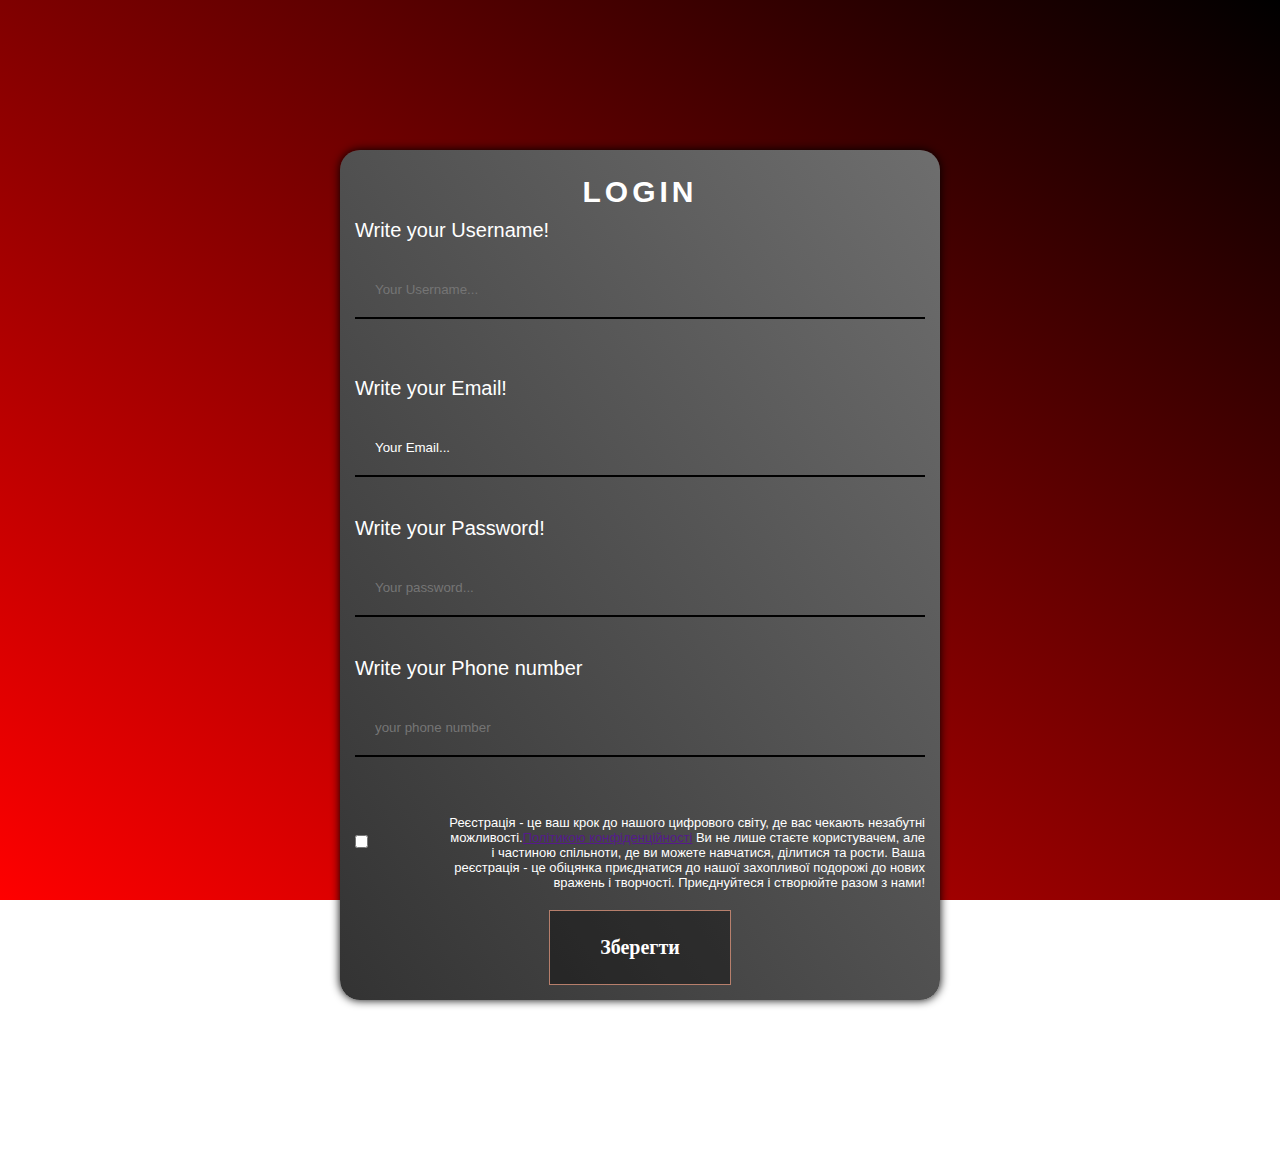
<file: index.html>
<!DOCTYPE html>
<html lang="en">
<head>
    <meta charset="UTF-8">
    <meta name="viewport" content="width=device-width, initial-scale=1.0">
    <link rel="stylesheet" href="./style.css">
    <title>Document</title>
</head>
<body>
    <form class="form" action="">
        <h1 class="form__title">LOGIN</h1>
        <label  class="form__lable">Write your Username!</label>
        <input type="name" class="form__name" id="username" placeholder="Your Username..." name="" id="">
        <div class="form__modalka_name">Lorem ipsum dolor, sit amet consectetur adipisicing elit. Cumque, delectus!
            <button type="button" class="modal__x">X</button>
        </div>
        <label class="form__lable" for="">Write your Email!</label>
        <input class="form__email" placeholder="Your Email..." type="email">
        <div class="form__modalka_email">Lorem ipsum dolor sit amet.
            <button type="button" class="modal__x">X</button>
        </div>
        <label class="form__lable" for="">Write your Password!</label>
        <input class="form__pas" placeholder="Your password..." type="password">
        <div class="form__modalka_password">Lorem ipsum dolor sit amet consectetur, adipisicing elit. Ut, officia.
            <button type="button" class="modal__x">X</button>
        </div>
        <label for="" class="form__lable">Write your Phone number</label>
        <input type="tel" class="form__number" placeholder="your phone number">
        <div class="form__modalka_tel">Lorem ipsum dolor sit amet consectetur adipisicing elit. Mollitia, inventore!
            <button type="button" class="modal__x">X</button>
        </div>
        <div class="form__register">
                <input class="form__checked" type="checkbox" id="modal">
                <div class="form__modalka_checkbox">
                    Lorem, ipsum dolor.
                    <button type="button" class="modal__x">X</button>
                </div>
                <label class="form__lable" for="modal">
                    Реєстрація - це ваш крок до нашого цифрового світу, де вас чекають незабутні можливості.<a href="">Політикою
                        конфіденційності</a> Ви не лише стаєте користувачем, але і частиною спільноти, де ви можете навчатися, ділитися
                    та рости. Ваша реєстрація -
                    це обіцянка приєднатися до нашої захопливої подорожі до нових вражень і творчості. Приєднуйтеся і створюйте разом з
                    нами!
                </label>
            </div>
        
        
        <button class="form__btn" type="button">Зберегти</button>
    </form>



    
    <script src="./scriptform.js"></script>
</body>
</html>
</file>
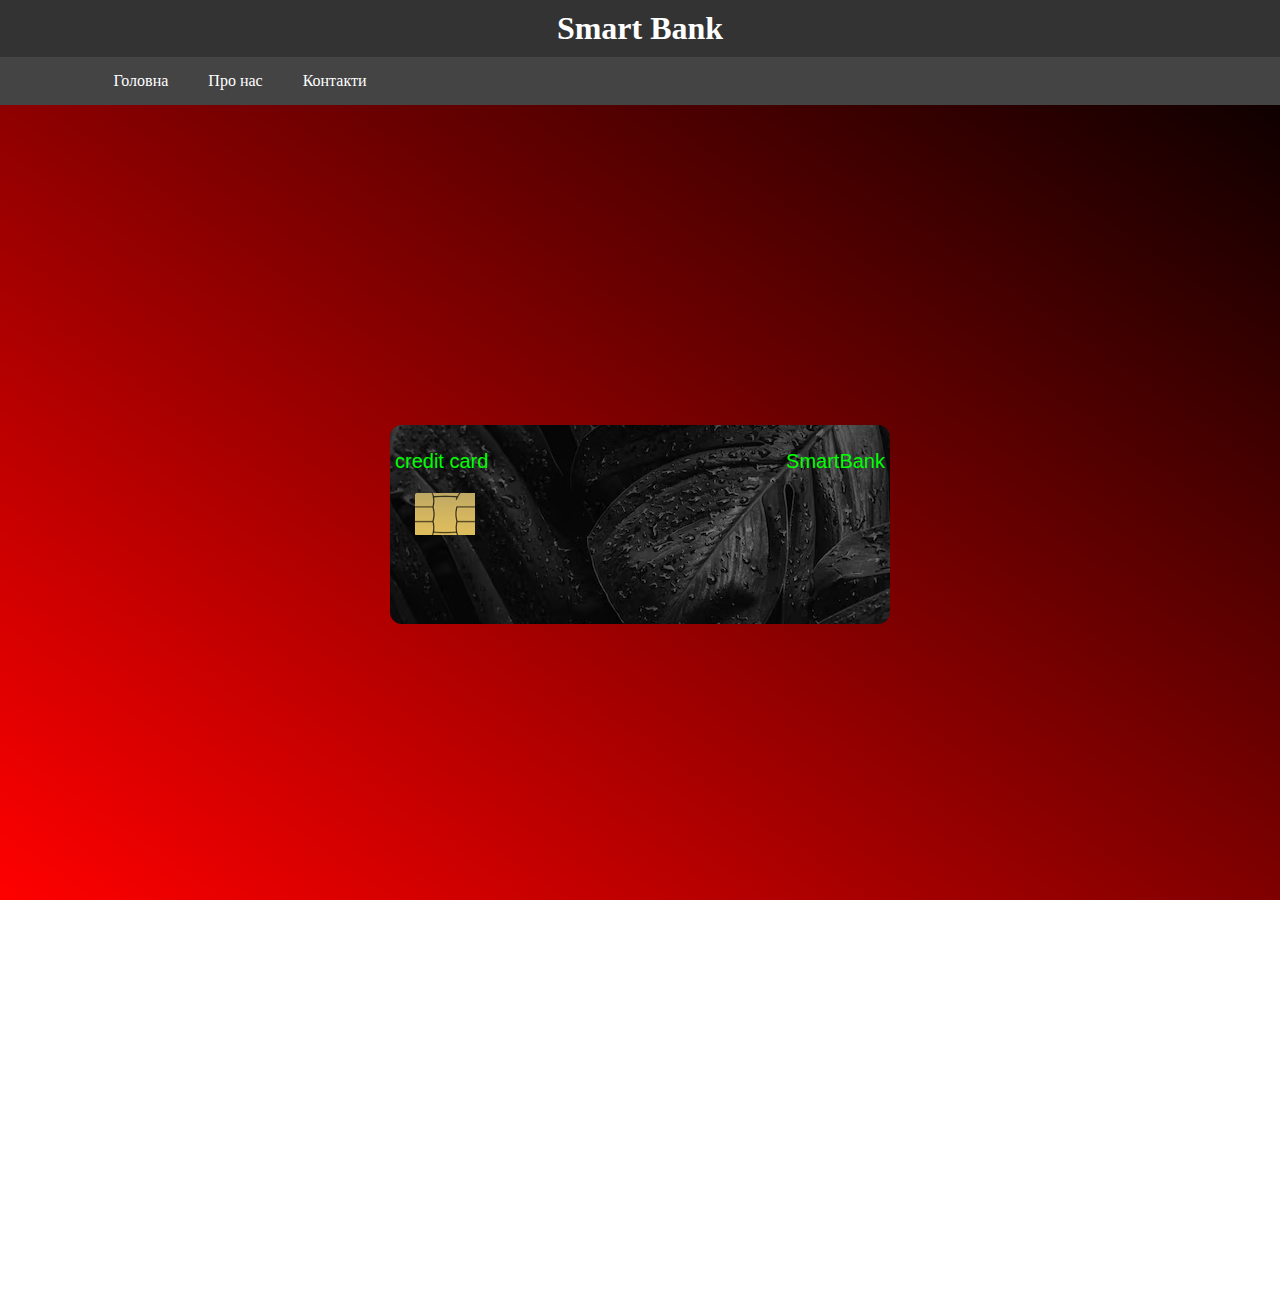
<file: bank.html>
<!DOCTYPE html>
<html lang="en">
<head>
    <meta charset="UTF-8">
    <meta name="viewport" content="width=device-width, initial-scale=1.0">
    <link rel="stylesheet" href="style.css">
    <link rel="preconnect" href="https://fonts.googleapis.com">
    <link rel="preconnect" href="https://fonts.gstatic.com" crossorigin>
    <link href="https://fonts.googleapis.com/css2?family=Agbalumo&family=Playfair+Display&family=Russo+One&display=swap"
        rel="stylesheet">
    <title>Bank</title>
</head>
<body>
    <header>
        <h1>Smart Bank</h1>
                
    </header>

    <nav>
        <a href="#">Головна</a>
        <a href="#">Про нас</a>
        <a href="#">Контакти</a>
    <button class="form__username" type="button"></button>
    </nav>
    <main class="bank_all">
        <div class="modal__blok">
            <p>kapec you have credit card</p>
            <br>
            <button class="modal__x">X</button>
        </div>
<div class="card">
    <div class="card__main">
        <div class="card__top">
            <p>credit card</p>
            <p>SmartBank</p>
        </div>
        <div class="card__chip">
            <img src="./img/cardship.png" alt="" width="60px">
        </div>
        <p class="card__number"></p>
        <div class="card__data">
            <p class="card__cv"></p>
            <p class="card__date"></p>
        </div>
        <div class="card__name-div">
            <p  class="card__name"></p>
        
            <p class="card__surname"></p>
        </div>
    </div>
</div>
<!-- card__form -->
<form action="" class="form_2">
    <div class="form__block">
        <label for="" class="form__block-label">Отримати свій унікальний номер картки</label>
        <button class="form__block-button">Отримати</button>
    </div>
    <div class="form__block">
        <label for="" class="form__block-label">Отримати свій унікальний CVV код</label>
        <button class="form__block-cvv">Отримати</button>
    </div>
    <div class="form__block">
        <label for="" class="form__block-label">Дата отримання</label>
        <input type="date" class="form__block-date">
    </div>
    <div class="form__block">
        <label for="" class="form__block-label">Ім'я</label>
        <input type="text" class="form__block-name">
    </div>
    <div class="form__block">
        <label for="" class="form__block-label">Прізвище</label>
        <input type="text" class="form__block-surname">
    </div>
    <div class="form__register">
        <input class="form__checked" type="checkbox" id="modal">
        <label class="form__lable" for="modal">
            Реєстрація - це ваш крок до нашого цифрового світу, де вас чекають незабутні можливості.<a href="">Політикою
                конфіденційності</a> Ви не лише стаєте користувачем, але і частиною спільноти, де ви можете навчатися,
            ділитися
            та рости. Ваша реєстрація -
            це обіцянка приєднатися до нашої захопливої подорожі до нових вражень і творчості. Приєднуйтеся і створюйте
            разом з
            нами!
        </label>
    </div>
    <button class="form__btn_Two" type="button">Зберегти</button>
</form>
<div class="info__of_BANK">
   <p>Онлайн-банк представляет собой инновационное направление в сфере финансовых услуг, где традиционные банковские операции
осуществляются через интернет-платформы и мобильные приложения. Этот формат банковского обслуживания становится все
более популярным благодаря своей удобной и доступной природе. Вот несколько ключевых аспектов онлайн-банкинга:

**1. Доступность 24/7:**
Онлайн-банкинг позволяет клиентам проводить операции в любое время суток из любой точки мира. Это особенно удобно для
тех, кто ценит гибкость и свободу в управлении своими финансами.

**2. Электронные платежи:**
Онлайн-банкинг предоставляет возможность быстро и безопасно осуществлять электронные переводы, оплату счетов и другие
платежи. Это сокращает необходимость посещения физических отделений и экономит время клиентов.

**3. Мобильные приложения:**
Многие онлайн-банки предлагают интуитивно понятные мобильные приложения, которые обеспечивают простой и удобный доступ к
финансовым услугам. Клиенты могут контролировать свои счета, получать уведомления и совершать операции прямо с
мобильного устройства.

**4. Безопасность:**
Онлайн-банкинг акцентирует внимание на безопасности транзакций. Многие банки используют двухфакторную аутентификацию,
шифрование данных и другие технологии для обеспечения конфиденциальности и защиты от мошенничества.

**5. Онлайн-консультации:**
Некоторые онлайн-банки предоставляют возможность получения консультаций онлайн через чаты или видеозвонки. Это позволяет
клиентам получать поддержку и ответы на свои вопросы без посещения банковского филиала.

**6. Интеграция с новыми технологиями:**
Онлайн-банки активно внедряют новые технологии, такие как искусственный интеллект и машинное обучение, для улучшения
предоставляемых услуг. Автоматизация процессов также содействует повышению эффективности операций.

Онлайн-банкинг становится неотъемлемой частью современной финансовой индустрии, предоставляя клиентам удобство,
безопасность и инновации в управлении их финансами.
</p> 
</div>

    </main>
    
    <script src="./scriptbank.js"></script>
</body>
</html>
</file>
<file: style.css>
* {
    margin: 0;
    padding: 0;
    border: 0;
    outline: 0;
    list-style: none;
    box-sizing: border-box;
}



body {
    background: linear-gradient(to left bottom, #000, #ff0000);
    background-size: cover;
    background-repeat: no-repeat;
    background-position: center;
    background-attachment: fixed;
}

.form {
    max-width: 600px;
    padding: 30px;
    margin: 150px auto;
    display: flex;
    flex-direction: column;
    border-radius: 20px;
    box-shadow: 0 0 10px #000;
    background-color: #00000067;
}
.form__modalka_email{
    background-color: #00ff00;
    border: 1px solid #af0000;
    opacity: 0;
    transition: 0.7s;
}
.form__modalka_tel {
    background-color: #00ff00;
    border: 1px solid #af0000;
    opacity: 0;
    transition: 0.7s;
}
.form__modalka_password {
    background-color: #00ff00;
    border: 1px solid #af0000;
    opacity: 0;
    transition: 0.7s;
}
.form__modalka_checkbox{
    background-color: #00ff00;
        border: 1px solid #af0000;
        opacity: 0;
        transition: 0.7s;
}
.form__modalka_name {
    background-color: #00ff00;
    border: 1px solid #af0000;
    opacity: 0;
    transition: 0.7s;
}
.form__modalka_email.open{
    opacity: 1;
    box-shadow: 1px 1px 10px #ff0000;
        transition: 0.7s;
}
.form__modalka_checkbox.open{
    opacity: 1;
        box-shadow: 1px 1px 10px #ff0000;
        transition: 0.7s;
}
.form__modalka_tel.open{
    opacity: 1;
    box-shadow: 1px 1px 10px #ff0000;
        transition: 0.7s;
}
.form__modalka_password.open{
    opacity: 1;
    box-shadow: 1px 1px 10px #ff0000;
        transition: 0.7s;
}
.form__modalka_name.open{
    opacity: 1;
    box-shadow: 1px 1px 10px #ff0000;
        transition: 0.7s;
}

.form__title {
    color: #fff;
    font-size: 30px;
    letter-spacing: 4px;
    padding: 10px;
    font-family: 'Segoe UI', Tahoma, Geneva, Verdana, sans-serif;
    text-align: center;
}

.form__lable {
    color: #fff;
    font-size: 20px;
    margin: 0 0 20px 0;
    font-family: Arial, Helvetica, sans-serif;
}

.form__email {
    transition: 0.7s;
    padding: 20px;
    color: #fff;
    margin: 0 0 20px 0;
    background-color: transparent;
    border-bottom: 2px solid #000;
}

.form__pas {
    transition: 0.7s;
    padding: 20px;
    color: #fff;
    margin: 0 0 20px 0;
    background-color: transparent;
    border-bottom: 2px solid #000;
}
.form__number{
    transition: 0.7s;
        padding: 20px;
        color: #fff;
        margin: 0 0 20px 0;
        background-color: transparent;
        border-bottom: 2px solid #000;
}
.form__number:focus{
border: 1px solid rgba(109, 158, 227, 0.47);
    border-radius: 20px;
    background-color: #00000036
}
.form__pas:focus {
    border: 1px solid rgba(109, 158, 227, 0.47);
    border-radius: 20px;
    background-color: #00000036
}


.form__email:focus {
    border: 1px solid rgba(109, 158, 227, 0.47);
    border-radius: 20px;
    background-color: #00000036
}

.form__email::placeholder {
    color: #fff;
}

.form__btn {
    padding: 25px 50px 25px 50px;
    background-color: #0000005e;
    border: 1px solid rgba(234, 158, 132, 0.733);
    font-size: 20px;
    color: #fff;
    font-weight: 600;
    align-self: center;
    cursor: pointer;
    transition: 0.7s;
    font-family: Cambria, Cochin, Georgia, Times, 'Times New Roman', serif;
}

.form__btn:hover {
    transform: scale(1.1);
    border: 1px solid rgba(132, 210, 234, 0.664);
    background-color: #00000036;
}
.form__phone::placeholder {
    color: #fff;
}
.form__name{
    transition: 0.7s;
        padding: 20px;
        color: #fff;
        margin: 0 0 20px 0;
        background-color: transparent;
        border-bottom: 2px solid #000;
    }
.form__name:focus {
    border: 1px solid rgba(109, 158, 227, 0.47);
    border-radius: 20px;
    background-color: #00000036}
.form__name.active{
    box-shadow: 1px 1px 10px #00ff00;
    transition: 0.7s;
}
.form__name.deactive{
    box-shadow: 1px 1px 10px #ff0000;
    transition: 0.7s;}
.form__pas.active {
    box-shadow: 1px 1px 10px #00ff00;
    transition: 0.7s;
}
.form__username{
    color: #00ff00;
    margin-left: 800px;
    background-color: transparent;
    cursor: pointer;
}
.form__pas.deactive {
    box-shadow: 1px 1px 10px #ff0000;
    transition: 0.7s;
}

.form__number.active{
    box-shadow: 1px 1px 10px #00ff00;
        transition: 0.7s;
}
.form__number.deactive {
    box-shadow: 1px 1px 10px #ff0000;
        transition: 0.7s;
}
.form__email.active {
    box-shadow: 1px 1px 10px #00ff00;
    transition: 0.7s;
}

.form__email.deactive {
    box-shadow: 1px 1px 10px #ff0000;
    transition: 0.7s;
}
/* register */
.form__register {
    display: flex;
    flex-direction: row;
    align-items: start;
}

.form__checked {
    margin-top: 20px;
    margin-right: 25px;
}

.form__register .form__lable{
    text-align: right;
    font-size: 13px;
}
/* card bank */
.card {
    display: flex;

    justify-content: center;
    padding-top: 250px;
    color: #00ff00;
    font-family: 'Lucida Sans', 'Lucida Sans Regular', 'Lucida Grande', 'Lucida Sans Unicode', Geneva, Verdana, sans-serif
}

.card__chip {
    padding: 20px;

    max-width: 50px;
    border-radius: 20px;
}

.card__top {
    display: flex;
    font-family: 'Gill Sans', 'Gill Sans MT', Calibri, 'Trebuchet MS', sans-serif;
    justify-content: space-between;
    font-size: 20px;
    color: #00ff00
}

.card__data {
    display: flex;
    justify-content: space-between;
}

.card__main {
    padding: 25px;
    width: 500px;
    background-image: url(./img/cardfon.avif);
    background-position: center;

    border-radius: 12px;
    display: flex;
    flex-direction: column;
    padding-left: 5px;
    padding-right: 5px;
}

.card__number {
    color: #00ff00;
    font-size: 30px;
    padding: 20px;
}

.card__owner {
    padding-bottom: 3px;
    padding-top: 15px;
    font-size: 17px;
    font-family: 'Segoe UI', Tahoma, Geneva, Verdana, sans-serif;
}




header {
    background-color: #333;
    color: #fff;
    padding: 10px;
    text-align: center;
}

nav {
    display: flex;
    justify-content: center;
    background-color: #444;
    padding: 5px;
}

nav a {
    color: #fff;
    text-decoration: none;
    padding: 10px;
    margin: 0 10px;
    transition: 0.7s;
}

nav a:hover {
    color: #873333;
}

h1:hover {
    color: #00ff00;
    transform: scale(1.2);
    cursor: pointer;
}

h1 {
    color: #fff;
    transition: 0.8s;
}
/* card__Form */
.form {
    background: linear-gradient(to left bottom, #6e6e6e, #333333);
    width: 700px;
    padding: 15px;
    display: flex;
    justify-content: space-between;
    font-family: 'Gill Sans', 'Gill Sans MT', Calibri, 'Trebuchet MS', sans-serif;
}
.form_2{
    background: linear-gradient(to left bottom, #6e6e6e, #333333);
    width: 700px;
    padding: 15px;
    margin-top: 25px;
    margin-bottom: 25px;
    border-radius: 15px;
    font-family: 'Gill Sans', 'Gill Sans MT', Calibri, 'Trebuchet MS', sans-serif;
}
.form__block {
    padding: 10px 10px;
    display: flex;
        justify-content: space-between;
        font-family: 'Gill Sans', 'Gill Sans MT', Calibri, 'Trebuchet MS', sans-serif;
}

.form__block-label {
    color: #00ff00;
    transition: 0.89s;
}

.form__block-button {
    transition: 1.5s;
    background-color: #6e6e6e;
    padding: 5px;
        border: 1px solid #868686;
        border-radius: 8px;
        cursor: pointer;
}

.form__block-cvv {
    transition: 1.5s;
    background-color: #6e6e6e;
    padding: 5px;
        border: 1px solid #868686;
        border-radius: 8px;
        cursor: pointer;
}
.form__block-cvv:hover, .form__block-button:hover{
    background: linear-gradient(to left bottom, #6e6e6e, #333333);
}

.form__block-date {
    transition: 0.7s;
    background-color: #6e6e6e;
    padding: 5px;
        border: 1px solid #868686;
        border-radius: 8px;
}

.form__block-name {
    transition: 0.7s;
    background-color: #6e6e6e;
    color: #00ff00;
    padding: 5px;
    border: 1px solid #868686;
    border-radius: 8px;
    font-family: 'Gill Sans', 'Gill Sans MT', Calibri, 'Trebuchet MS', sans-serif;
}

.form__block-surname {
    transition: 0.7s;
    background-color: #6e6e6e;
    color: #00ff00;
    padding: 5px;
    border: 1px solid #868686;
    border-radius: 8px;
    font-family: 'Gill Sans', 'Gill Sans MT', Calibri, 'Trebuchet MS', sans-serif;
}
.form .form__btn_Two{
    border-radius: 15px;
}
.card__name-div{
    display: flex;
}
.card__name{
    padding-right: 5px;
}
/* modal */
.modal__blok{
    opacity: 0;
    padding: 15px 10px;
    margin: 10px;
    border-radius: 15px;
    transition: 0.7s;
    display: flex;
    justify-content: space-between;
    background-color: #873333;
    color: #00ff00;
font-size: 17px;
}
.modal__x{
    width: 50px;
    background-color: #333333;
    color: #00ff00;
    cursor: pointer;
    border-radius: 15px;
    transition: 1.5s;
    

}

.modal__blok:hover{
    opacity: 0;
}
.form__btn_two {
    padding: 25px 50px 25px 50px;
    background-color: #0000005e;
    border: 1px solid rgba(234, 158, 132, 0.733);
    font-size: 20px;
    color: #fff;
    font-weight: 600;
    align-self: center;
    cursor: pointer;
    transition: 0.7s;
    font-family: Cambria, Cochin, Georgia, Times, 'Times New Roman', serif;
}

.form__btn_Two {
    transform: scale(1.1);
    border: 1px solid rgba(132, 210, 234, 0.664);
    background-color: #00000036;
    cursor: pointer;
}
.form_2{
    position: relative;
    left: -1500px;
    transition: 1s;
}
.form_2.forms {
    position: relative;
    left: 150px;
}

.info__of_BANK{
    border: 1px solid #000;
    background-color: #00ff00;
    color: #af0000;
    transition: 1.5s;
    position: relative;
    left: -2000px;
    border-radius: 15px;
    margin-bottom: 15px;
    margin: 15px;
}
.info__of_BANK.infos{
    left: 0px;
    position: relative;
}
</file>
